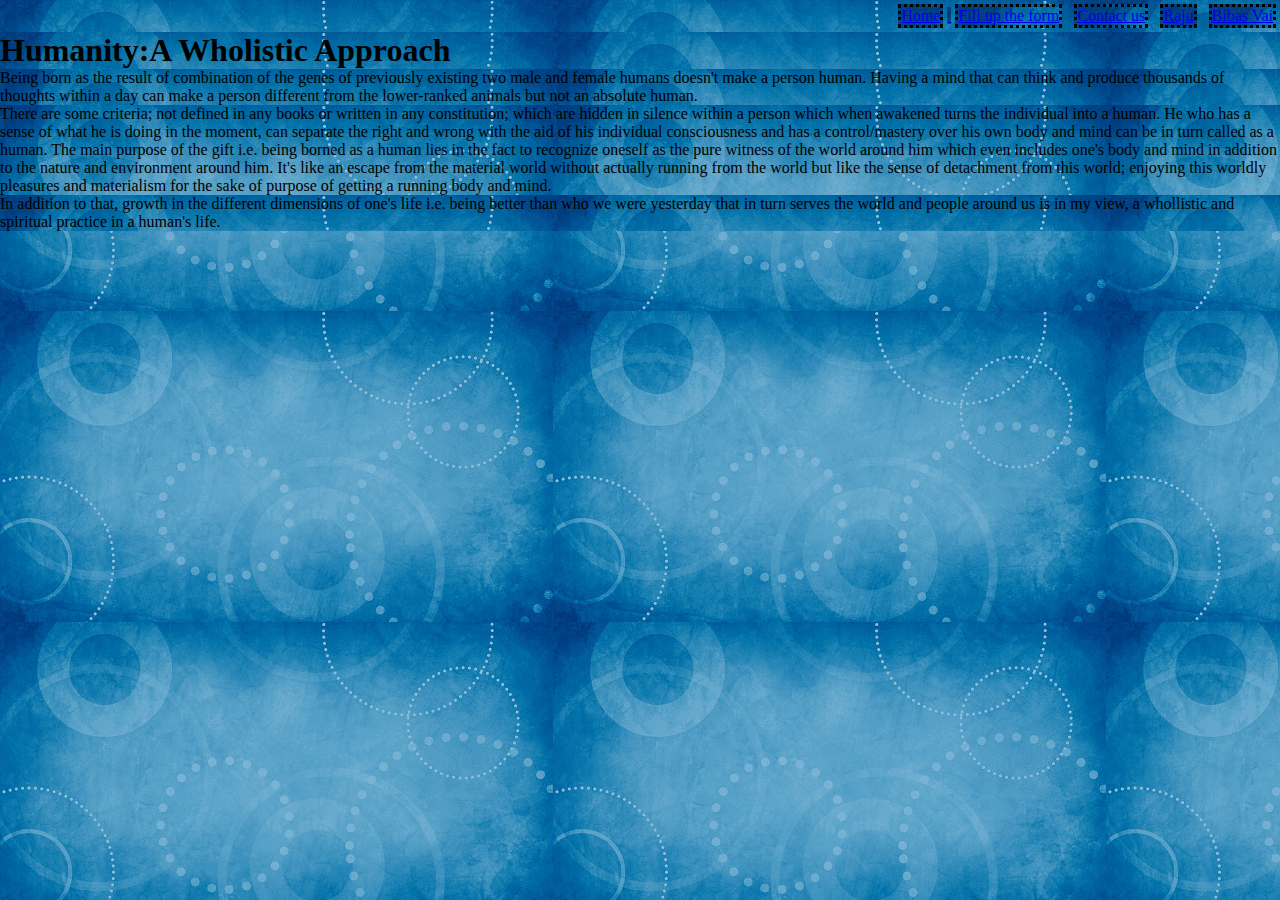
<file: index.html>
<!DOCTYPE html>
<html lang="en">
<head>
    <meta charset="UTF-8">
    <meta http-equiv="X-UA-Compatible" content="IE=edge">
    <meta name="viewport" content="width=device-width, initial-scale=1.0">
    <meta name="author" content="Pawan Subedi">
    <title>Humanity</title>
    <style>
        *{
            margin: 0;
            padding: 0;
            background-image: url('chill.jpg');
        }
      nav{
          text-align: right;
          scroll-padding-right: 5px;
        }
      li{   margin: 4px;
            border: 3px dotted black;
            display: inline-block;
            background-color: rgb(164, 164, 236);
            color: black;
        }
        main
        {
            background-color: aqua;
        }
        section{
            text-size: 20px;
        }
    </style>
</head>
<body>
    <header>
        <nav>
            <ul>
                <li><a href="index.html">Home</li>
                <li><a href="form.html" target="main">Fill up the form</a> </li>
                <li><a href="second.html">Contact us</a></li>
                <li><a href="raju.html">Raju</a></li>
                <li><a href="bibas.html">Bibas Vai</a></li>
                
            </ul>
        </nav>
    </header>
    <main>
        <section>
            <h1>Humanity:A Wholistic Approach </h1>
            <p>Being born as the result of combination of the genes of previously existing two male and female humans doesn't make a person human. Having a mind that can think and produce thousands of thoughts within a day can make a person different from the lower-ranked animals but not an absolute human.</p>
            <p> There are some criteria; not defined in any books or written in any constitution; which are hidden in silence within a person which when awakened turns the individual into a human. He who has a sense of what he is doing in the moment, can separate the right and wrong with the aid of his individual consciousness and has a control/mastery over his own body and mind can be in turn called as a human. The main purpose of the gift i.e. being borned as a human lies in the fact to recognize oneself as the pure witness of the world around him which even includes one's body and mind in addition to the nature and environment around him. It's like an escape from the material world without actually running from the world but like the sense of detachment from this world; enjoying this worldly pleasures and materialism for the sake of purpose of getting a running body and mind. </p>
            <p>In addition to that, growth in the different dimensions of one's life i.e. being better than who we were yesterday that in turn serves the world and people around us is in my view, a whollistic and spiritual practice in a human's life.</p>
        </section>
    </main>
    <footer></footer>
</body>
</html>
</file>
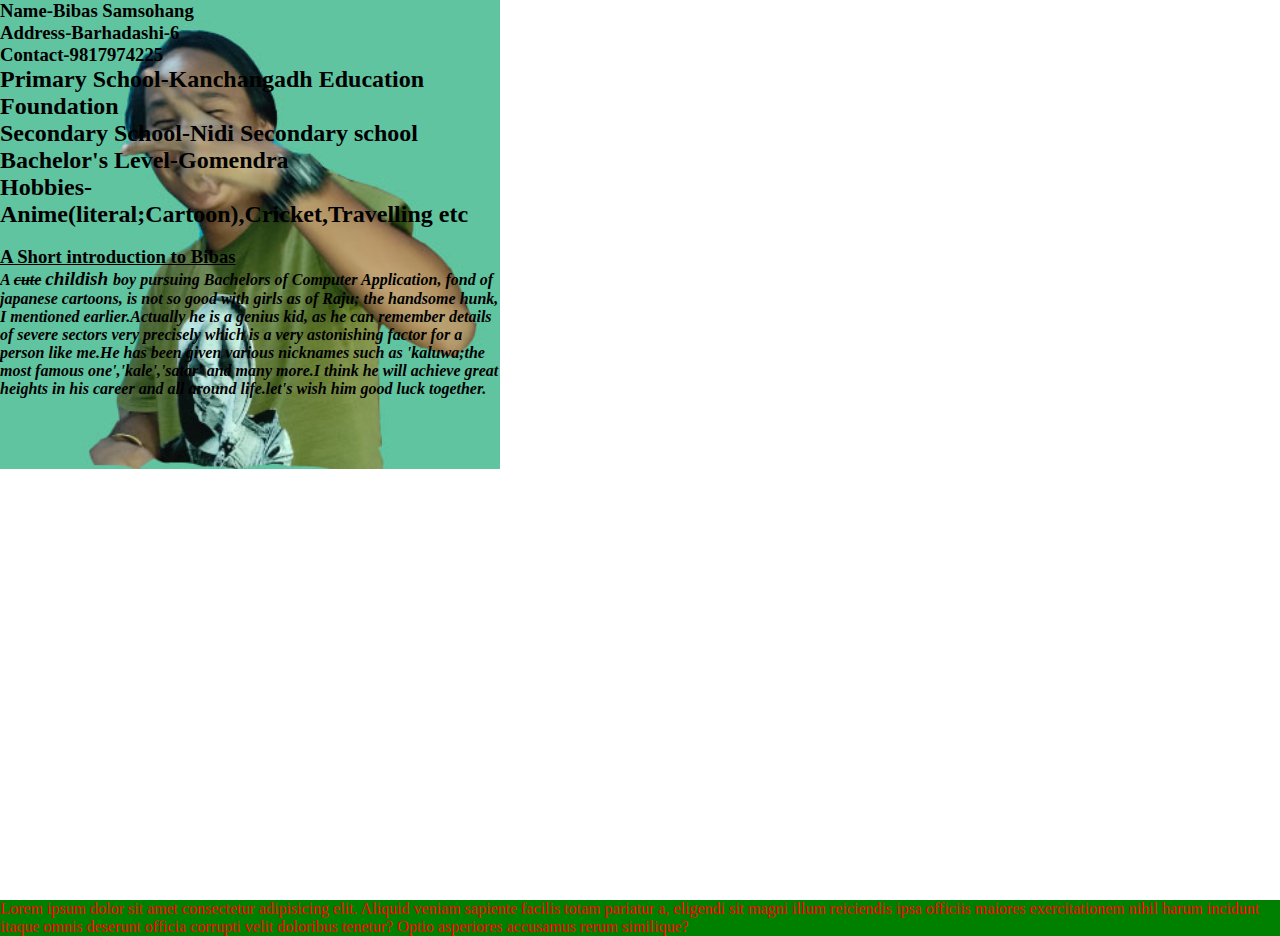
<file: bibas.html>
<!DOCTYPE html>
<html lang="en">
<head>
    <meta charset="UTF-8">
    <meta http-equiv="X-UA-Compatible" content="IE=edge">
    <meta name="viewport" content="width=device-width, initial-scale=1.0">
    <title>practice</title>
    <link rel="stylesheet" href="haha.css">
</head>
<body>
  <div class="red">
      <h3>Name-Bibas Samsohang</h3>
      <h3>Address-Barhadashi-6</h3>
      <h3>Contact-9817974225</h3>
      <h2>Primary School-Kanchangadh Education Foundation</h2>
      <h2>Secondary School-Nidi Secondary school</h2>
      <h2>Bachelor's Level-Gomendra</h2>
      <h2>Hobbies-Anime(literal;Cartoon),Cricket,Travelling etc</h2><br>
      <h3><u>A Short introduction to Bibas</u> </h3>
      <i><b><p>A <s>cute</s> <big>childish </big> boy pursuing Bachelors of Computer Application, fond of japanese cartoons, is not so good with girls as of Raju; the handsome hunk, I mentioned earlier.Actually he is a genius kid, as he can remember details of severe sectors very precisely which is a very astonishing factor for a person like me.He has been given various nicknames such as 'kaluwa;the most famous one','kale','satar' and many more.I think he will achieve great heights in his career and all around life.let's wish him good luck together.</p></b></i>
  </div>
  <div class="green">
      Lorem ipsum dolor sit amet consectetur adipisicing elit. Aliquid veniam sapiente facilis totam pariatur a, eligendi sit magni illum reiciendis ipsa officiis maiores exercitationem nihil harum incidunt itaque omnis deserunt officia corrupti velit doloribus tenetur? Optio asperiores accusamus rerum similique?
  </div>
</body>
</html>
</file>
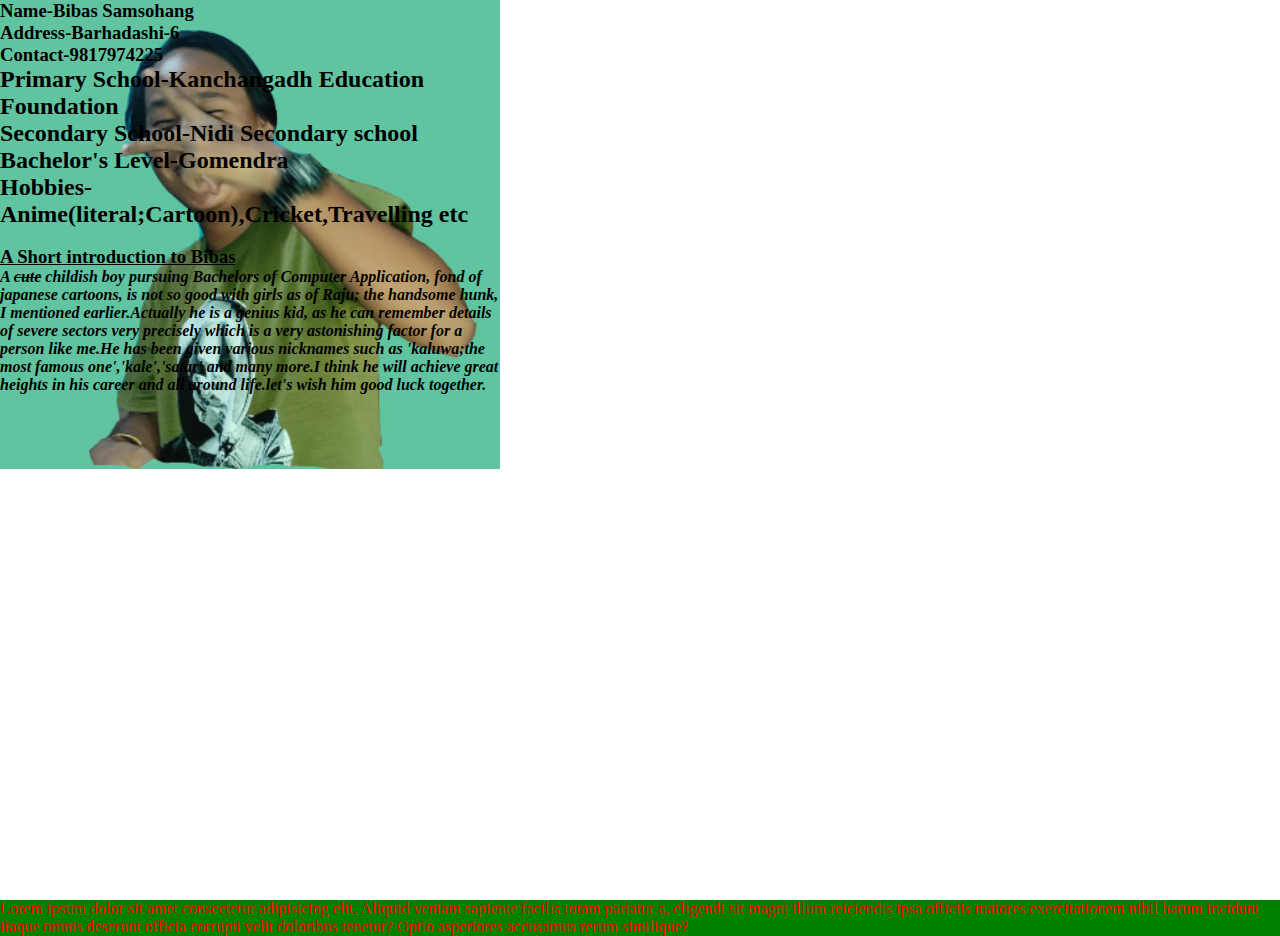
<file: css.html>
<!DOCTYPE html>
<html lang="en">
<head>
    <meta charset="UTF-8">
    <meta http-equiv="X-UA-Compatible" content="IE=edge">
    <meta name="viewport" content="width=device-width, initial-scale=1.0">
    <title>practice</title>
    <link rel="stylesheet" href="haha.css">
</head>
<body>
  <div class="red">
      <h3>Name-Bibas Samsohang</h3>
      <h3>Address-Barhadashi-6</h3>
      <h3>Contact-9817974225</h3>
      <h2>Primary School-Kanchangadh Education Foundation</h2>
      <h2>Secondary School-Nidi Secondary school</h2>
      <h2>Bachelor's Level-Gomendra</h2>
      <h2>Hobbies-Anime(literal;Cartoon),Cricket,Travelling etc</h2><br>
      <h3><u>A Short introduction to Bibas</u> </h3>
      <i><b><p>A <s>cute</s> childish boy pursuing Bachelors of Computer Application, fond of japanese cartoons, is not so good with girls as of Raju; the handsome hunk, I mentioned earlier.Actually he is a genius kid, as he can remember details of severe sectors very precisely which is a very astonishing factor for a person like me.He has been given various nicknames such as 'kaluwa;the most famous one','kale','satar' and many more.I think he will achieve great heights in his career and all around life.let's wish him good luck together.</p></b></i>
  </div>
  <div class="green">
      Lorem ipsum dolor sit amet consectetur adipisicing elit. Aliquid veniam sapiente facilis totam pariatur a, eligendi sit magni illum reiciendis ipsa officiis maiores exercitationem nihil harum incidunt itaque omnis deserunt officia corrupti velit doloribus tenetur? Optio asperiores accusamus rerum similique?
  </div>
</body>
</html>
</file>
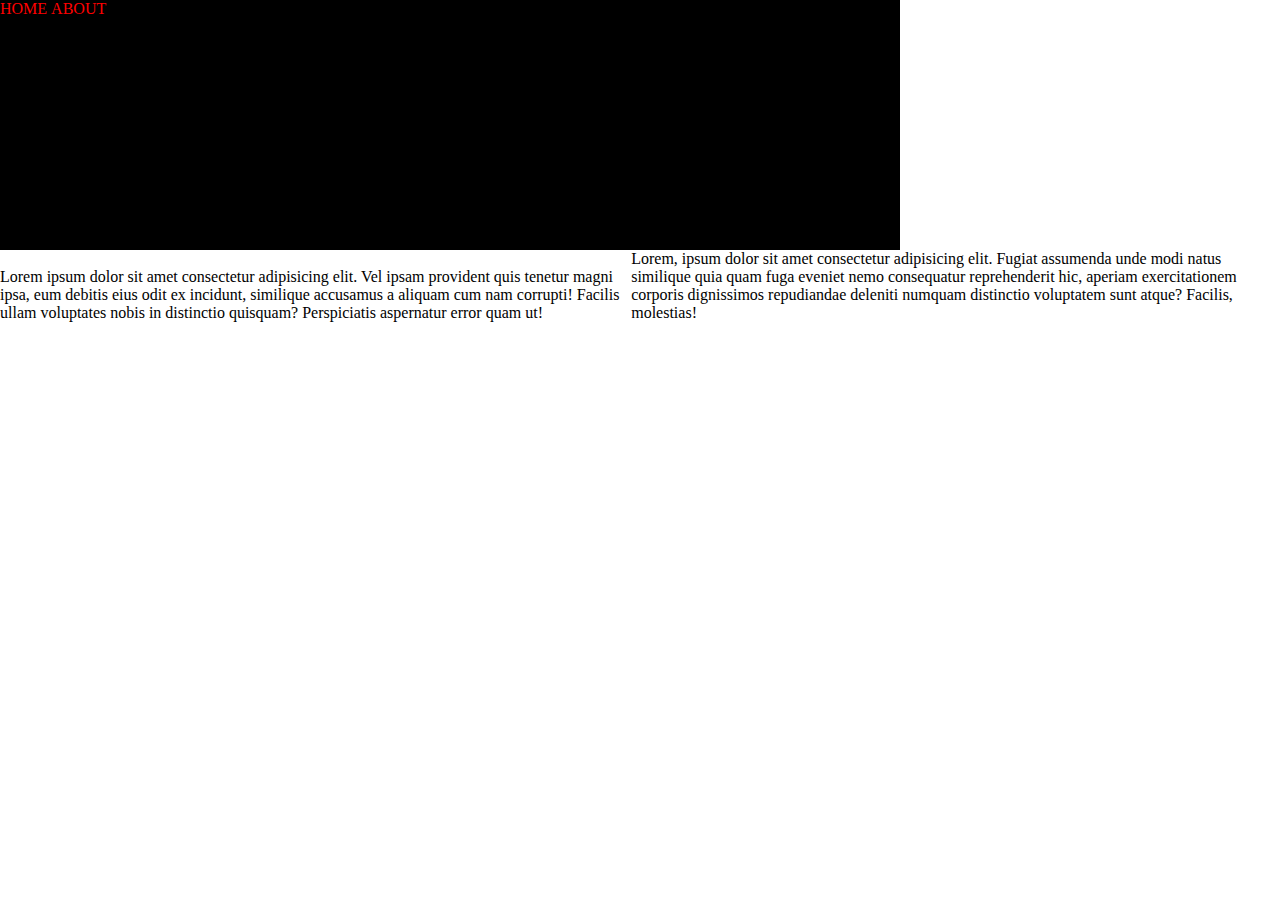
<file: layout.html>
<!DOCTYPE html>
<html lang="en">

<head>
    <meta charset="UTF-8">
    <meta http-equiv="X-UA-Compatible" content="IE=edge">
    <meta name="viewport" content="width=device-width, initial-scale=1.0">
    <title>chapter_four_practice_set</title>
    <style>
        * {
            margin: 0;
            padding: 0;

        }

        header{
            width: 900px;
            height: 250px;
            background-color: black;
            color: red;
            display: block;
            /* border: 50px solid black; */
        }
        header nav li{
            display: inline-block;
        }

        .red {
            height: 200px;
            width: 49%;
            display: inline-block;
        }

        .green {
            height: 200px;
            width: 50%;
            display: inline-block;
        }
    </style>
</head>
<body>
    <header>
        <nav>
            <li>HOME</li>
            <LI>ABOUT</LI>
        </nav>
    </header>
    <div class="red">Lorem ipsum dolor sit amet consectetur adipisicing elit. Vel ipsam provident quis tenetur magni ipsa, eum debitis eius odit ex incidunt, similique accusamus a aliquam cum nam corrupti! Facilis ullam voluptates nobis in distinctio quisquam? Perspiciatis aspernatur error quam ut!</div>
    <div class="green">
        Lorem, ipsum dolor sit amet consectetur adipisicing elit. Fugiat assumenda unde modi natus similique quia quam
        fuga eveniet nemo consequatur reprehenderit hic, aperiam exercitationem corporis dignissimos repudiandae
        deleniti numquam distinctio voluptatem sunt atque? Facilis, molestias!
    </div>
</body>

</html>
</file>
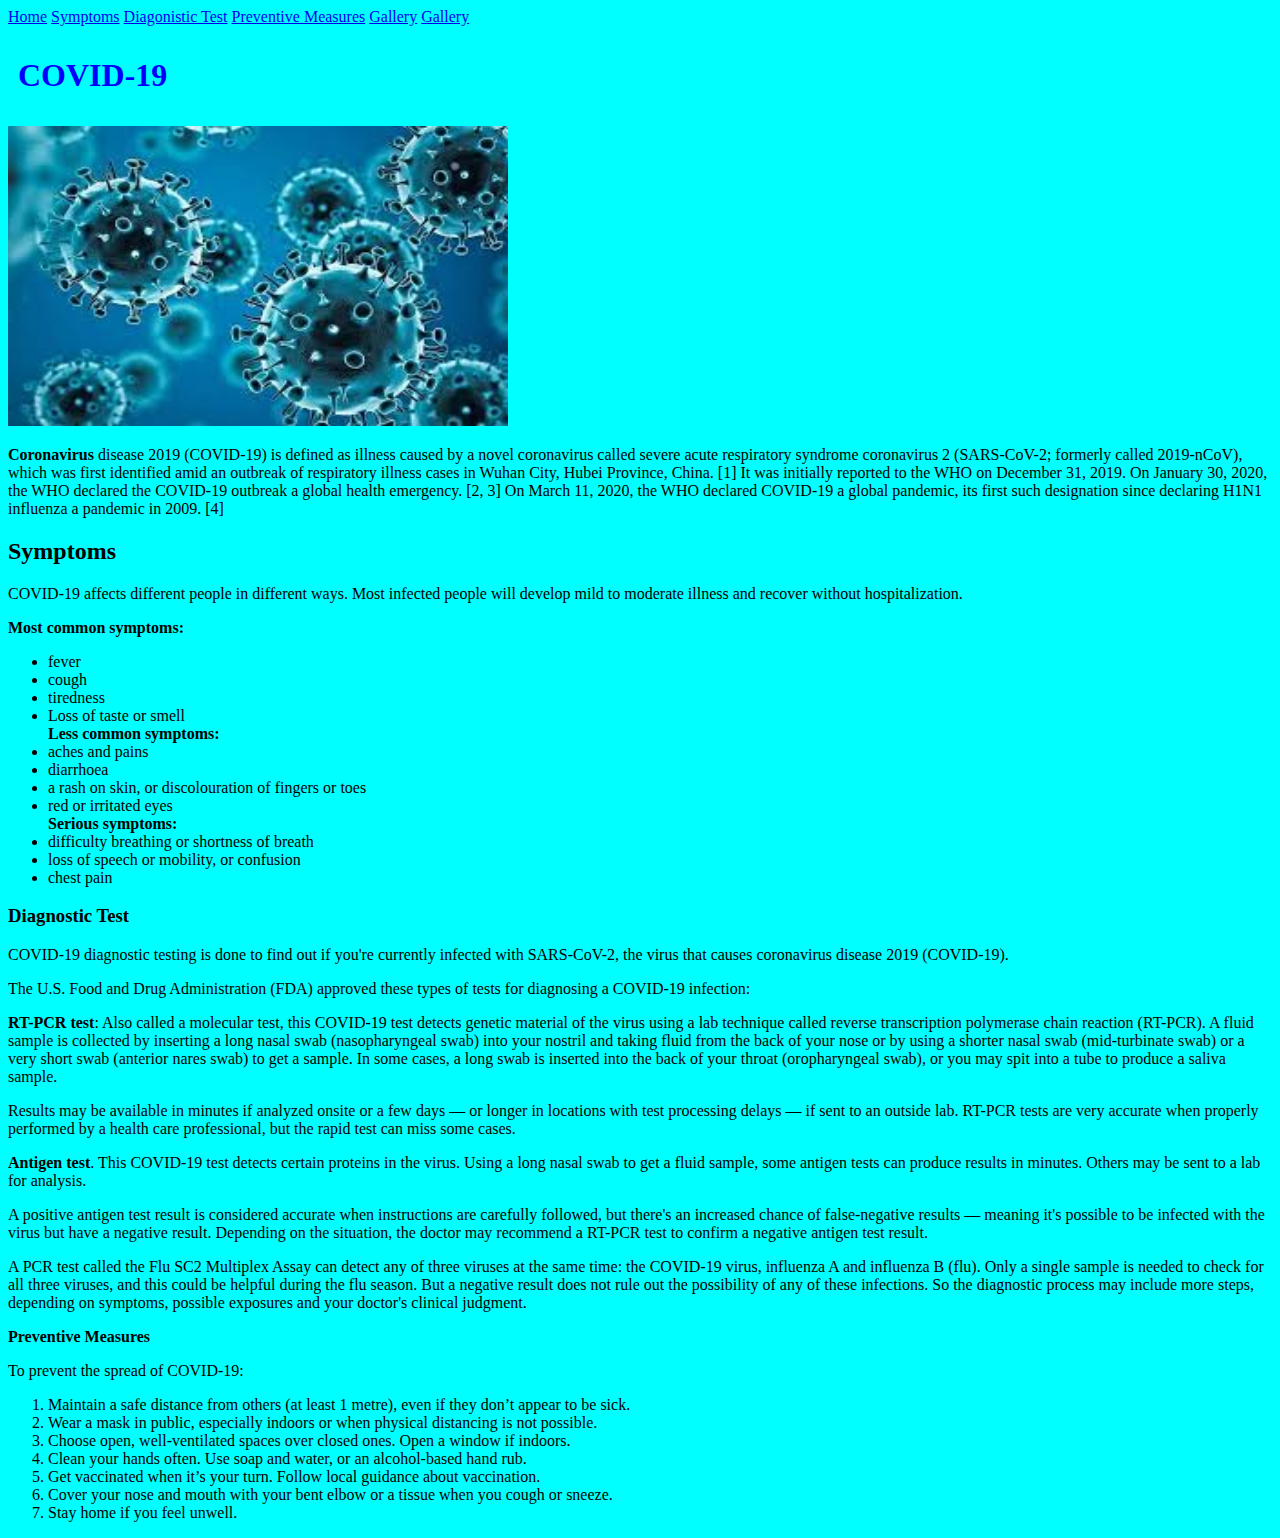
<file: madhuri_ko_saaman.html>
<!DOCTYPE html>
<html>
<head>
	<title>
       Covid-19
	</title>
	<style>
		h1{
			padding: 10px;
			color:blue;
			
		}
		body{
			background-color: aqua;
		}
	</style>

	</head>
<body>
	

	<a href="Home.html">Home</a>
	<a href="Symptoms.html">Symptoms</a>
	<a href="Diagnostic Test.html">Diagonistic Test</a>
	<a href="Preventive Measures.html">Preventive Measures</a>
	<a href="Gallery.html">Gallery</a>
<a href="patient list.html">Gallery</a>
<h1>COVID-19</h1>
     <img src="under.jpeg"height="300"width="500">

	<p title="Coronavirus"><b>Coronavirus</b> disease 2019 (COVID-19) is defined as illness caused by a novel coronavirus called severe acute respiratory syndrome coronavirus 2 (SARS-CoV-2; formerly called 2019-nCoV), which was first identified amid an outbreak of respiratory illness cases in Wuhan City, Hubei Province, China. [1] It was initially reported to the WHO on December 31, 2019. On January 30, 2020, the WHO declared the COVID-19 outbreak a global health emergency. [2, 3] On March 11, 2020, the WHO declared COVID-19 a global pandemic, its first such designation since declaring H1N1 influenza a pandemic in 2009. [4] </p>  
	
<!--Symptoms  -->

	<h2>Symptoms</h2>
	<p>COVID-19 affects different people in different ways. Most infected people will develop mild to moderate illness and recover without hospitalization.</p>

<b>Most common symptoms:</b>
<ul>
<li>fever</li>
<li>cough</li>
<li>tiredness</li>
<li>Loss of taste or smell</li>
<b>Less common symptoms:</b>
<li>aches and pains</li>
<li>diarrhoea</li>
<li>a rash on skin, or discolouration of fingers or toes</li>
<li>red or irritated eyes</li>
<b>Serious symptoms:</b>
<li>difficulty breathing or shortness of breath</li>
<li>loss of speech or mobility, or confusion</li>
<li>chest pain</li>
</ul>
<h3>Diagnostic Test</h3>
<p>COVID-19 diagnostic testing is done to find out if you're currently infected with SARS-CoV-2, the virus that causes coronavirus disease 2019 (COVID-19).</p>

<p>The U.S. Food and Drug Administration (FDA) approved these types of tests for diagnosing a COVID-19 infection:</p>

<p title="Diagnostic Test"><b>RT-PCR test</b>: Also called a molecular test, this COVID-19 test detects genetic material of the virus using a lab technique called reverse transcription polymerase chain reaction (RT-PCR). A fluid sample is collected by inserting a long nasal swab (nasopharyngeal swab) into your nostril and taking fluid from the back of your nose or by using a shorter nasal swab (mid-turbinate swab) or a very short swab (anterior nares swab) to get a sample. In some cases, a long swab is inserted into the back of your throat (oropharyngeal swab), or you may spit into a tube to produce a saliva sample.</p>

<p>Results may be available in minutes if analyzed onsite or a few days — or longer in locations with test processing delays — if sent to an outside lab. RT-PCR tests are very accurate when properly performed by a health care professional, but the rapid test can miss some cases.</p>

<p><b>Antigen test</b>. This COVID-19 test detects certain proteins in the virus. Using a long nasal swab to get a fluid sample, some antigen tests can produce results in minutes. Others may be sent to a lab for analysis.</p>

<p>A positive antigen test result is considered accurate when instructions are carefully followed, but there's an increased chance of false-negative results — meaning it's possible to be infected with the virus but have a negative result. Depending on the situation, the doctor may recommend a RT-PCR test to confirm a negative antigen test result.</p>

<p>A PCR test called the Flu SC2 Multiplex Assay can detect any of three viruses at the same time: the COVID-19 virus, influenza A and influenza B (flu). Only a single sample is needed to check for all three viruses, and this could be helpful during the flu season. But a negative result does not rule out the possibility of any of these infections. So the diagnostic process may include more steps, depending on symptoms, possible exposures and your doctor's clinical judgment.</p>
<p><b>Preventive Measures</b></p>
To prevent the spread of COVID-19:
<ol>
<li>Maintain a safe distance from others (at least 1 metre), even if they don’t appear to be sick.</li>
<li>Wear a mask in public, especially indoors or when physical distancing is not possible.</li>
<li>Choose open, well-ventilated spaces over closed ones. Open a window if indoors.</li>
<li>Clean your hands often. Use soap and water, or an alcohol-based hand rub.</li>
<li>Get vaccinated when it’s your turn. Follow local guidance about vaccination.</li>
<li>Cover your nose and mouth with your bent elbow or a tissue when you cough or sneeze.</li>
<li>Stay home if you feel unwell.</li>
</ol>


</body>
</html>
</file>
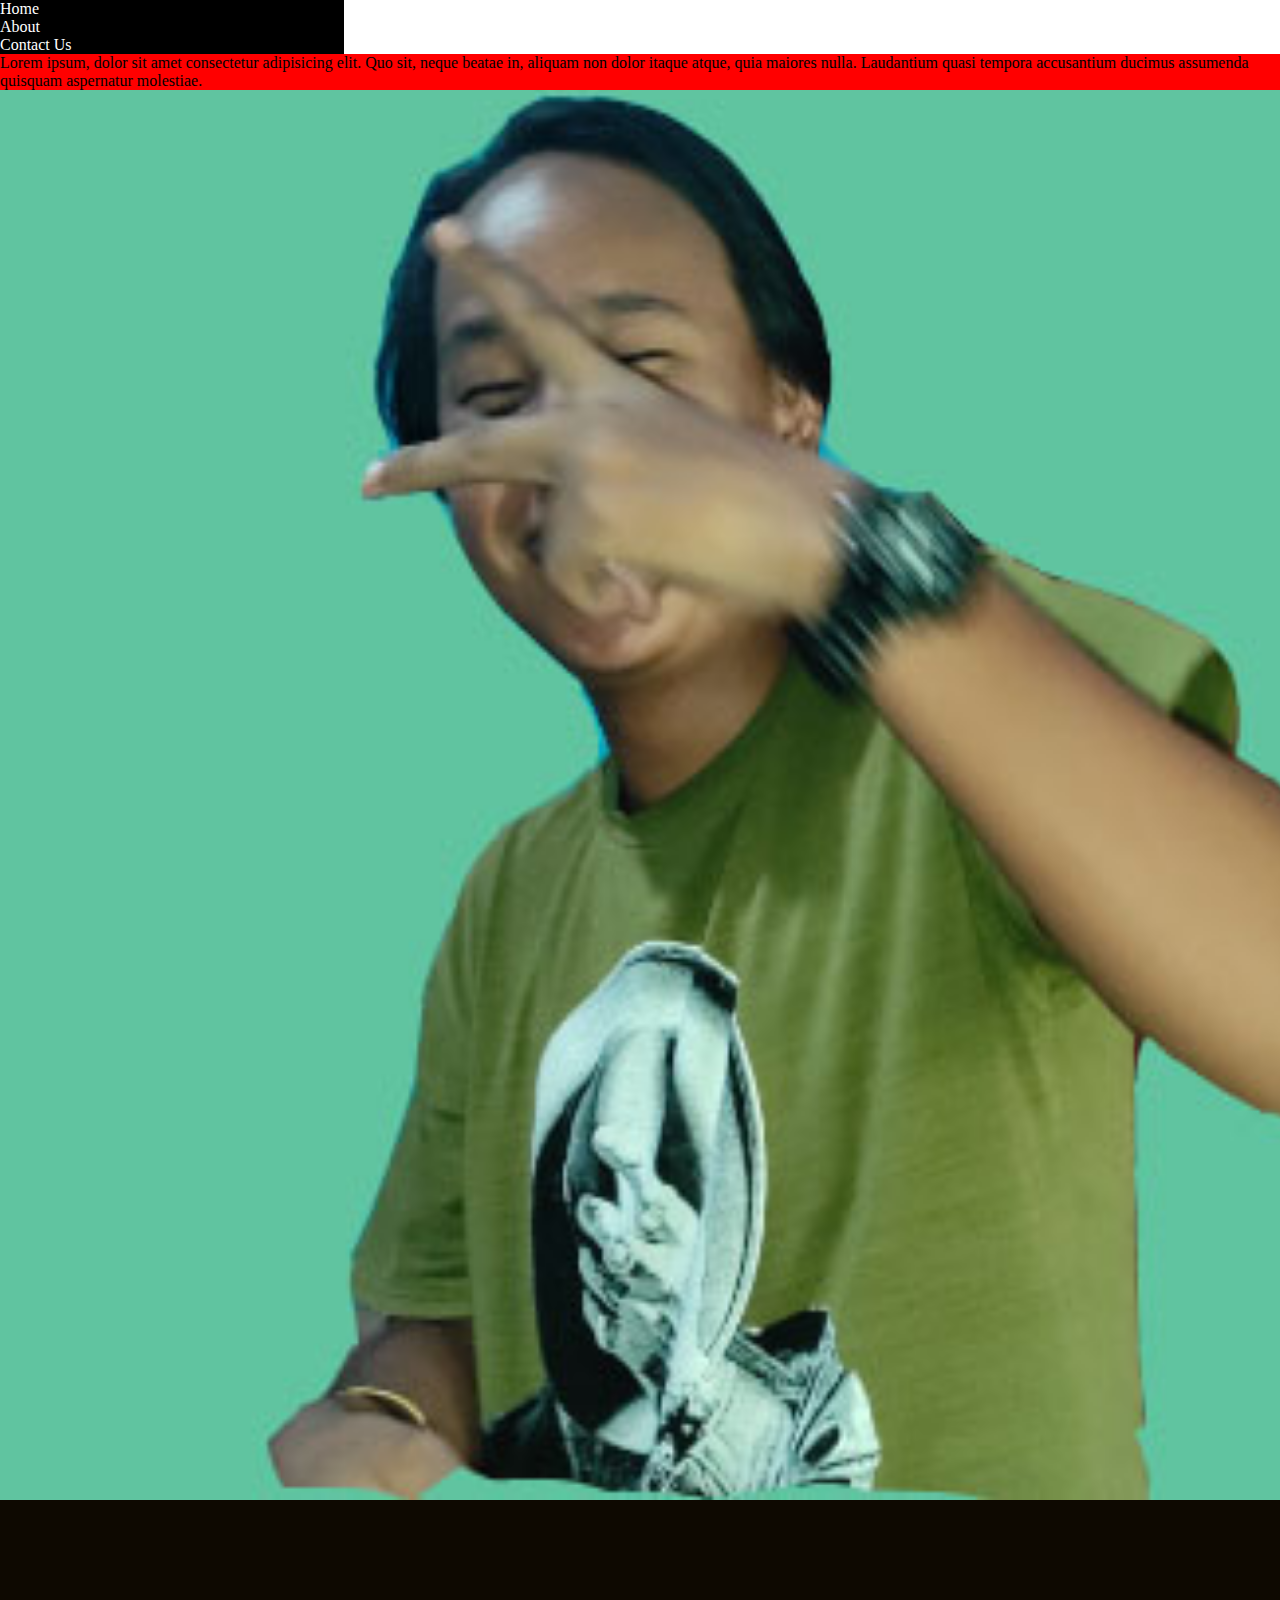
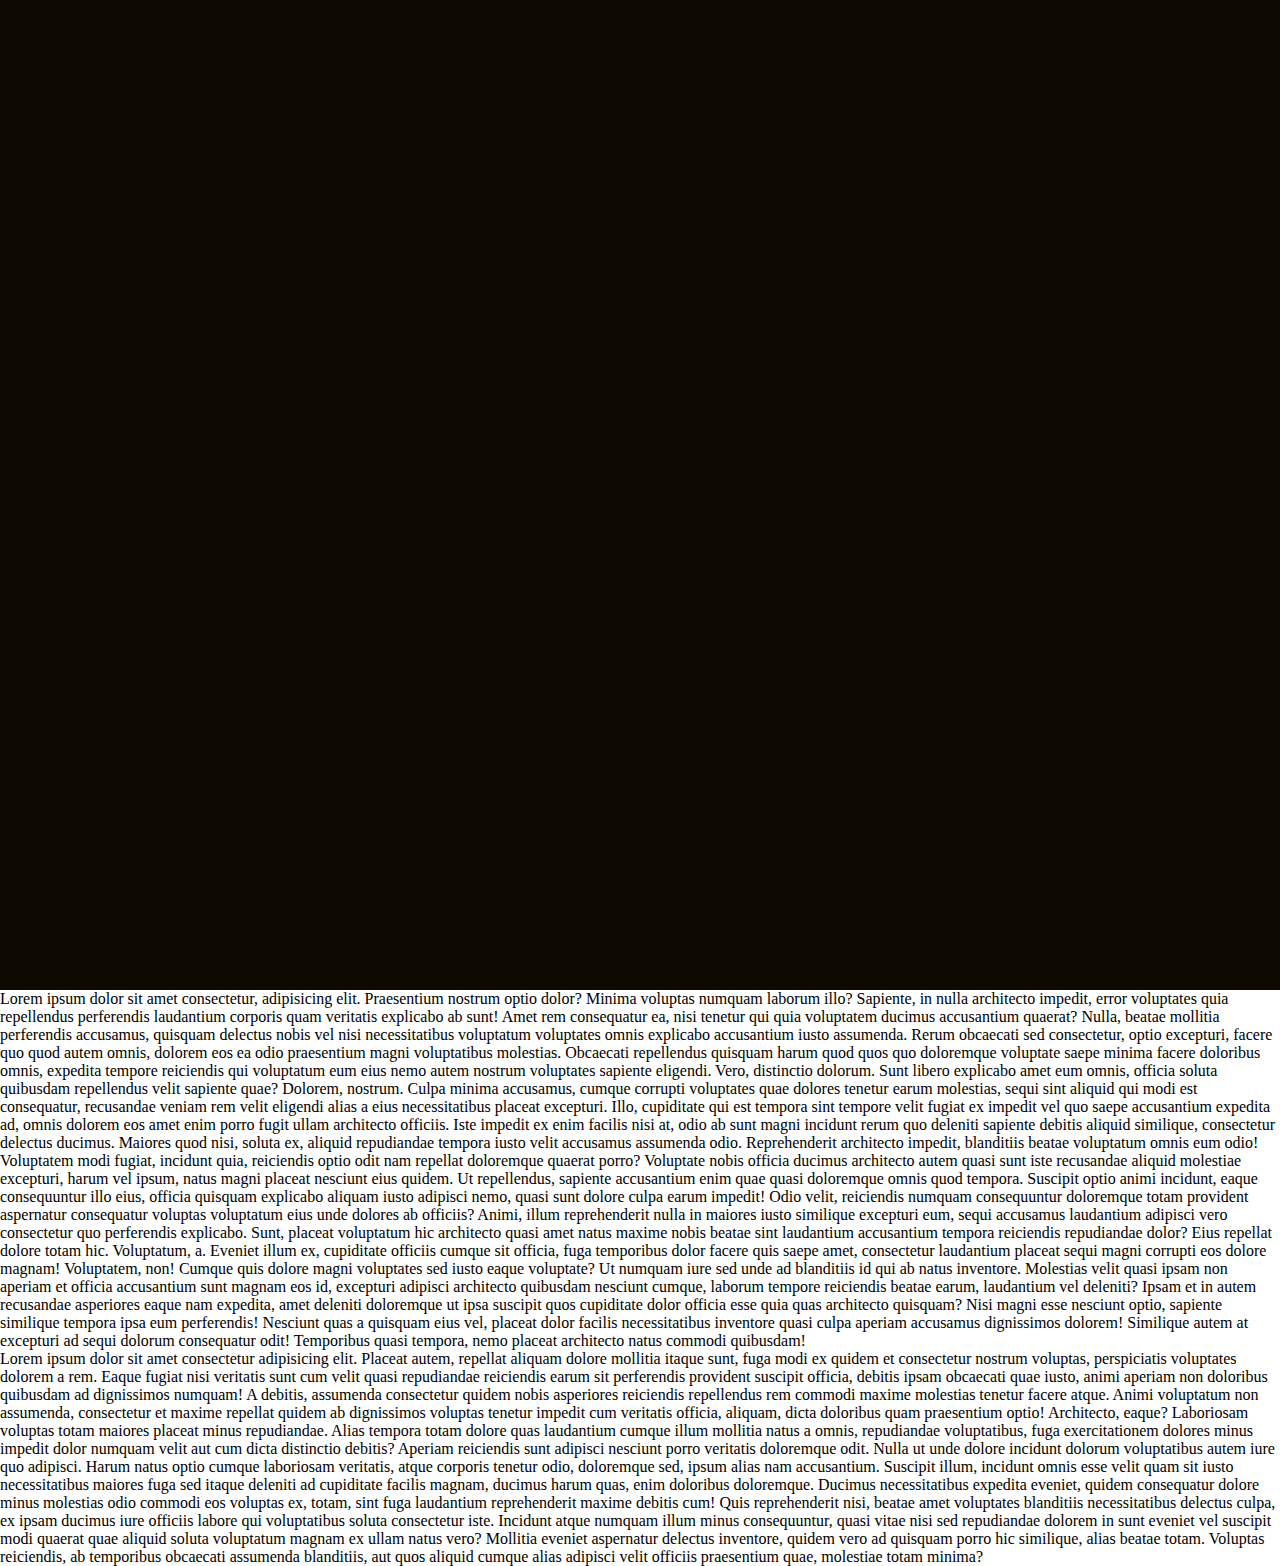
<file: navigationbar.html>
<!DOCTYPE html>
<html lang="en">
<head>
    <meta charset="UTF-8">
    <meta http-equiv="X-UA-Compatible" content="IE=edge">
    <meta name="viewport" content="width=device-width, initial-scale=1.0">
    <title>NavigationBar</title>
    <style>
        ul{
            background-color: black;
            color: white;
            width: 344px;
        }
        *{
            margin: 0;
            padding: 0;
        }
        .main{
            background-color: red;
        }
        .image{
            width: 2500px;    
            height: 2500px;
            background-image: url(kale.jpg);
            background-repeat: no-repeat;
            background-color: rgb(14, 9, 1);
            background-size: 1500px 1500px;
            background-attachment: fixed;

        }
    </style>
</head>
<body>
    <nav>
        <ul>
            <li>Home</li>
            <li>About</li>
            <li>Contact Us</li>
        </ul>
    </nav>
    <div class="main">Lorem ipsum, dolor sit amet consectetur adipisicing elit. Quo sit, neque beatae in, aliquam non dolor itaque atque, quia maiores nulla. Laudantium quasi tempora accusantium ducimus assumenda quisquam aspernatur molestiae.</div>
    <div class="image">
        
    </div>
    <div>Lorem ipsum dolor sit amet consectetur, adipisicing elit. Praesentium nostrum optio dolor? Minima voluptas numquam laborum illo? Sapiente, in nulla architecto impedit, error voluptates quia repellendus perferendis laudantium corporis quam veritatis explicabo ab sunt! Amet rem consequatur ea, nisi tenetur qui quia voluptatem ducimus accusantium quaerat? Nulla, beatae mollitia perferendis accusamus, quisquam delectus nobis vel nisi necessitatibus voluptatum voluptates omnis explicabo accusantium iusto assumenda. Rerum obcaecati sed consectetur, optio excepturi, facere quo quod autem omnis, dolorem eos ea odio praesentium magni voluptatibus molestias. Obcaecati repellendus quisquam harum quod quos quo doloremque voluptate saepe minima facere doloribus omnis, expedita tempore reiciendis qui voluptatum eum eius nemo autem nostrum voluptates sapiente eligendi. Vero, distinctio dolorum. Sunt libero explicabo amet eum omnis, officia soluta quibusdam repellendus velit sapiente quae? Dolorem, nostrum. Culpa minima accusamus, cumque corrupti voluptates quae dolores tenetur earum molestias, sequi sint aliquid qui modi est consequatur, recusandae veniam rem velit eligendi alias a eius necessitatibus placeat excepturi. Illo, cupiditate qui est tempora sint tempore velit fugiat ex impedit vel quo saepe accusantium expedita ad, omnis dolorem eos amet enim porro fugit ullam architecto officiis. Iste impedit ex enim facilis nisi at, odio ab sunt magni incidunt rerum quo deleniti sapiente debitis aliquid similique, consectetur delectus ducimus. Maiores quod nisi, soluta ex, aliquid repudiandae tempora iusto velit accusamus assumenda odio. Reprehenderit architecto impedit, blanditiis beatae voluptatum omnis eum odio! Voluptatem modi fugiat, incidunt quia, reiciendis optio odit nam repellat doloremque quaerat porro? Voluptate nobis officia ducimus architecto autem quasi sunt iste recusandae aliquid molestiae excepturi, harum vel ipsum, natus magni placeat nesciunt eius quidem. Ut repellendus, sapiente accusantium enim quae quasi doloremque omnis quod tempora. Suscipit optio animi incidunt, eaque consequuntur illo eius, officia quisquam explicabo aliquam iusto adipisci nemo, quasi sunt dolore culpa earum impedit! Odio velit, reiciendis numquam consequuntur doloremque totam provident aspernatur consequatur voluptas voluptatum eius unde dolores ab officiis? Animi, illum reprehenderit nulla in maiores iusto similique excepturi eum, sequi accusamus laudantium adipisci vero consectetur quo perferendis explicabo. Sunt, placeat voluptatum hic architecto quasi amet natus maxime nobis beatae sint laudantium accusantium tempora reiciendis repudiandae dolor? Eius repellat dolore totam hic. Voluptatum, a. Eveniet illum ex, cupiditate officiis cumque sit officia, fuga temporibus dolor facere quis saepe amet, consectetur laudantium placeat sequi magni corrupti eos dolore magnam! Voluptatem, non! Cumque quis dolore magni voluptates sed iusto eaque voluptate? Ut numquam iure sed unde ad blanditiis id qui ab natus inventore. Molestias velit quasi ipsam non aperiam et officia accusantium sunt magnam eos id, excepturi adipisci architecto quibusdam nesciunt cumque, laborum tempore reiciendis beatae earum, laudantium vel deleniti? Ipsam et in autem recusandae asperiores eaque nam expedita, amet deleniti doloremque ut ipsa suscipit quos cupiditate dolor officia esse quia quas architecto quisquam? Nisi magni esse nesciunt optio, sapiente similique tempora ipsa eum perferendis! Nesciunt quas a quisquam eius vel, placeat dolor facilis necessitatibus inventore quasi culpa aperiam accusamus dignissimos dolorem! Similique autem at excepturi ad sequi dolorum consequatur odit! Temporibus quasi tempora, nemo placeat architecto natus commodi quibusdam!</div>

    <div>Lorem ipsum dolor sit amet consectetur adipisicing elit. Placeat autem, repellat aliquam dolore mollitia itaque sunt, fuga modi ex quidem et consectetur nostrum voluptas, perspiciatis voluptates dolorem a rem. Eaque fugiat nisi veritatis sunt cum velit quasi repudiandae reiciendis earum sit perferendis provident suscipit officia, debitis ipsam obcaecati quae iusto, animi aperiam non doloribus quibusdam ad dignissimos numquam! A debitis, assumenda consectetur quidem nobis asperiores reiciendis repellendus rem commodi maxime molestias tenetur facere atque. Animi voluptatum non assumenda, consectetur et maxime repellat quidem ab dignissimos voluptas tenetur impedit cum veritatis officia, aliquam, dicta doloribus quam praesentium optio! Architecto, eaque? Laboriosam voluptas totam maiores placeat minus repudiandae. Alias tempora totam dolore quas laudantium cumque illum mollitia natus a omnis, repudiandae voluptatibus, fuga exercitationem dolores minus impedit dolor numquam velit aut cum dicta distinctio debitis? Aperiam reiciendis sunt adipisci nesciunt porro veritatis doloremque odit. Nulla ut unde dolore incidunt dolorum voluptatibus autem iure quo adipisci. Harum natus optio cumque laboriosam veritatis, atque corporis tenetur odio, doloremque sed, ipsum alias nam accusantium. Suscipit illum, incidunt omnis esse velit quam sit iusto necessitatibus maiores fuga sed itaque deleniti ad cupiditate facilis magnam, ducimus harum quas, enim doloribus doloremque. Ducimus necessitatibus expedita eveniet, quidem consequatur dolore minus molestias odio commodi eos voluptas ex, totam, sint fuga laudantium reprehenderit maxime debitis cum! Quis reprehenderit nisi, beatae amet voluptates blanditiis necessitatibus delectus culpa, ex ipsam ducimus iure officiis labore qui voluptatibus soluta consectetur iste. Incidunt atque numquam illum minus consequuntur, quasi vitae nisi sed repudiandae dolorem in sunt eveniet vel suscipit modi quaerat quae aliquid soluta voluptatum magnam ex ullam natus vero? Mollitia eveniet aspernatur delectus inventore, quidem vero ad quisquam porro hic similique, alias beatae totam. Voluptas reiciendis, ab temporibus obcaecati assumenda blanditiis, aut quos aliquid cumque alias adipisci velit officiis praesentium quae, molestiae totam minima?</div>
</body>
</html>
</file>
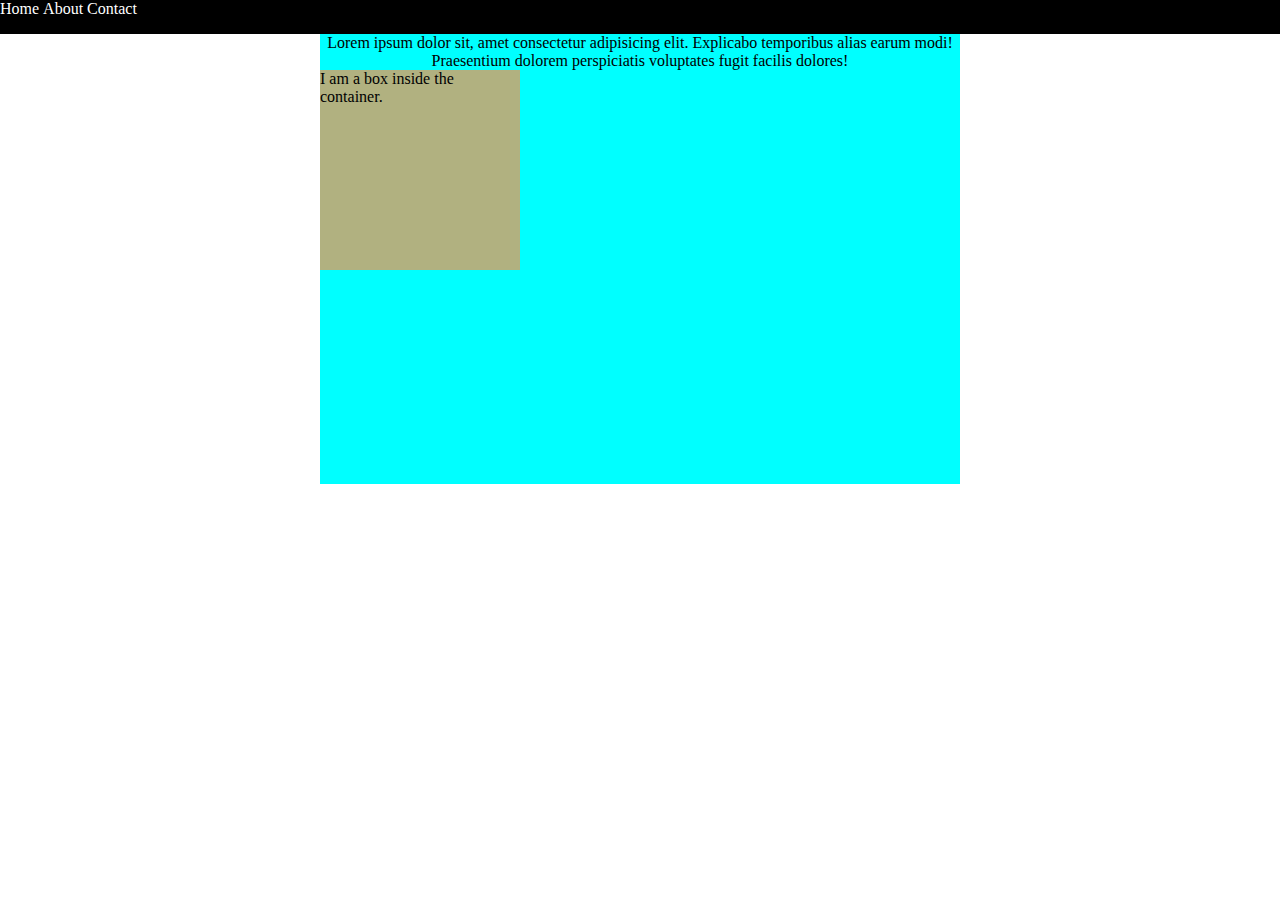
<file: position.html>
<!DOCTYPE html>
<html lang="en">
<head>
    <meta charset="UTF-8">
    <meta http-equiv="X-UA-Compatible" content="IE=edge">
    <meta name="viewport" content="width=device-width, initial-scale=1.0">
    <title>Document</title>
    <style>
        *{
           margin: 0;
           padding: 0;
        }
        li{
    display: inline;
}
header{
    background-color: black;
    color: white;
    height: 34px;
}
.container{
    background-color:aqua;
    height: 50vh;
    width: 50vw;
    margin: auto;

}
p{
    text-align: center;
}
.box{
    height: 200px;
    width: 200px;
    background-color: rgb(177, 177, 128);
    position: relative;
}
    </style>
</head>
<body>
    <header>
        <nav>
            <ul>
                <li>Home</li>
                <li>About</li>
                <li>Contact</li>
            </ul>
        </nav>
    </header>
    <div class="container">
       <p class="ok">Lorem ipsum dolor sit, amet consectetur adipisicing elit. Explicabo temporibus alias earum modi! Praesentium dolorem perspiciatis voluptates fugit facilis dolores!</p> 
       <div class="box">
           I am a box inside the container.
       </div>
    </div>
</body>
</html>
</file>
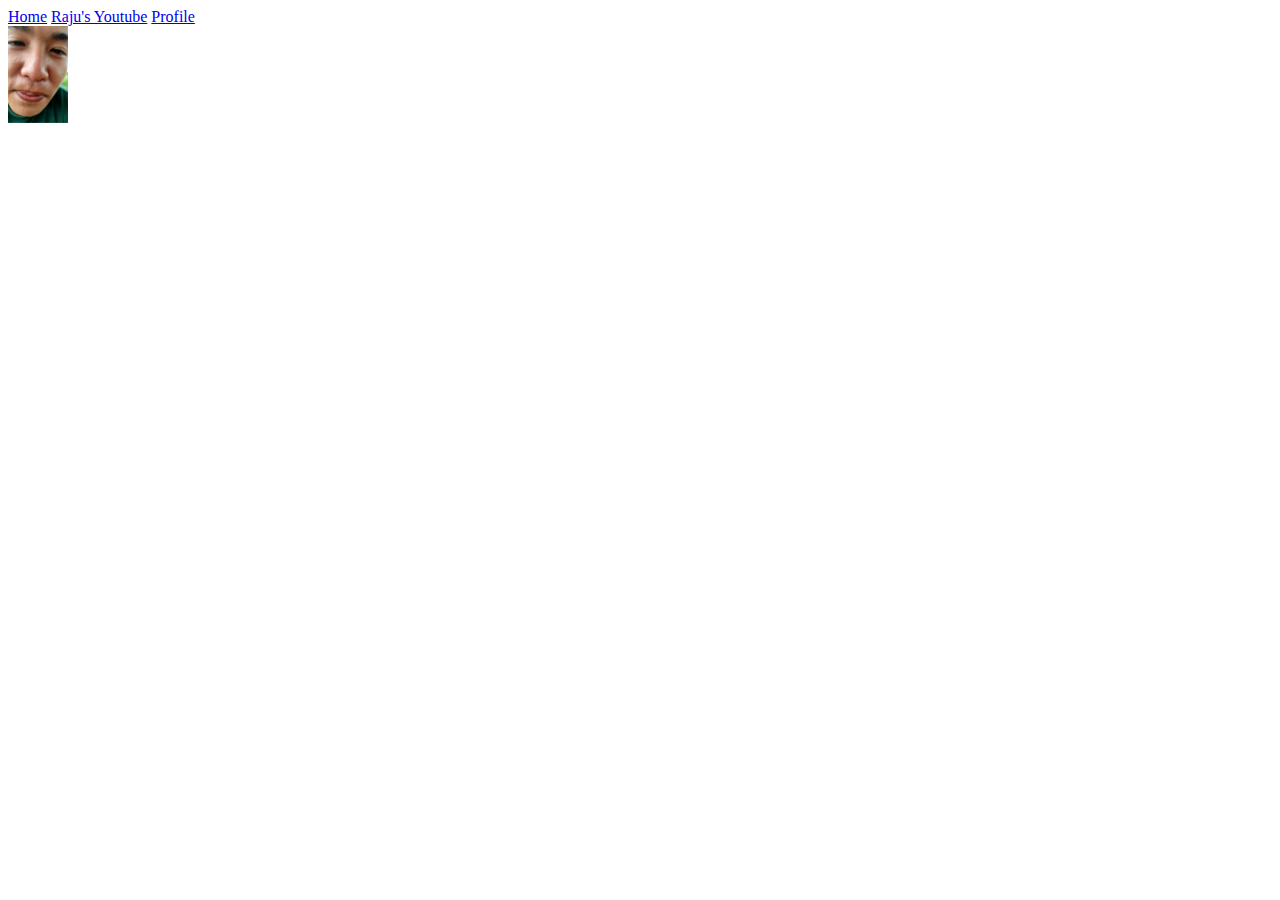
<file: raju.html>
<!DOCTYPE html>
<html lang="en">
<head>
    <meta charset="UTF-8">
    <meta http-equiv="X-UA-Compatible" content="IE=edge">
    <meta name="viewport" content="width=device-width, initial-scale=1.0">
    <title>Raju Sharukh</title>
</head>
<body>
    <section>
        <nav>
            <a href="raju.html">Home</a>
            <a href="https://www.youtube.com/channel/UCMf0OLJE-DIZ-y5sxIu2oqQ">Raju's Youtube</a>
            <a href="humanity.html">Profile</a><br>
            <img src="vuda.jpg" alt="Tongrangay" width="60px">
        </nav>
    </section>
</body>
</html>
</file>
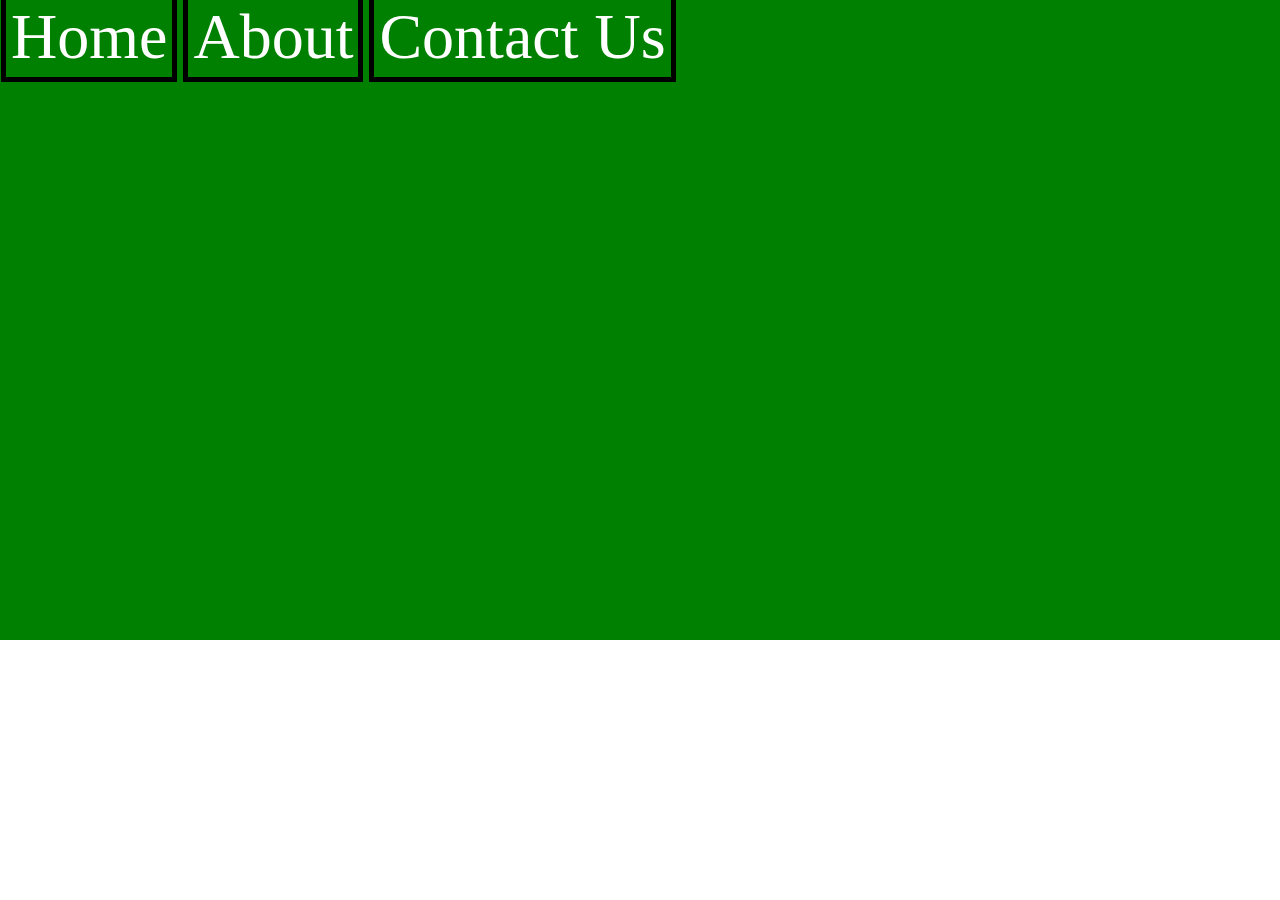
<file: responsiveness.html>
<!DOCTYPE html>
<html lang="en">
  <head>
    <meta charset="UTF-8" />
    <meta http-equiv="X-UA-Compatible" content="IE=edge" />
    <meta name="viewport" content="width=device-width, initial-scale=1.0" />
    <title>Document</title>
    <style>
      * {
        margin: 0;
        padding: 0;
      }
      header {
        background-color: green;
        color: white;
        height:50vw;
        /* font-size: 10vh; */
      }
      li {
        padding: 5px;
        display: inline;
        margin: 1px;
        border: 5px solid black;
        font-size: 5vw;
      }
    </style>
  </head>
  <body>
    <header>
      <nav>
        <ul>
          <li>Home</li>
          <li>About</li>
          <li>Contact Us</li>
        </ul>
      </nav>
    </header>
  </body>
</html>
</file>
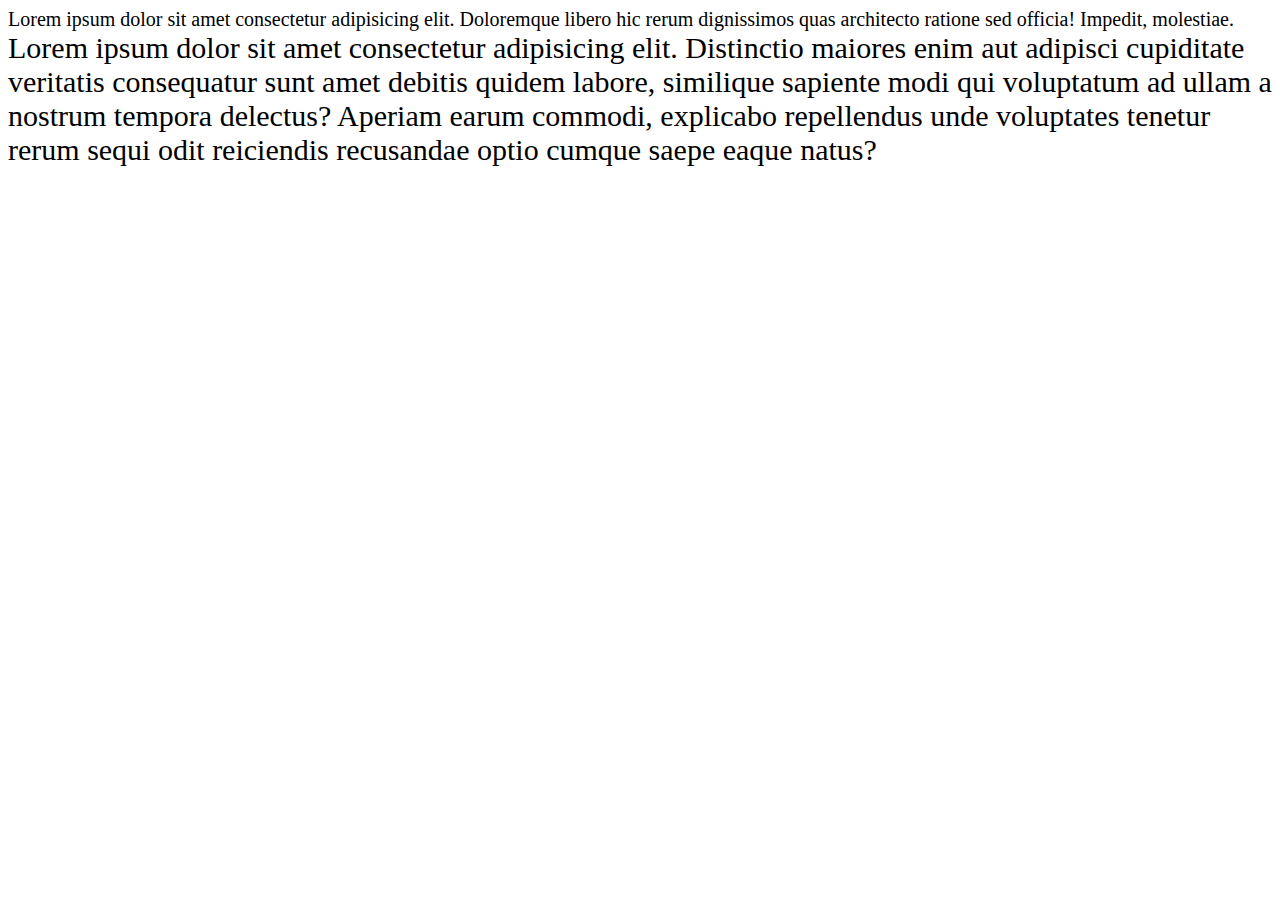
<file: units.html>
<!DOCTYPE html>
<html lang="en">
<head>
    <meta charset="UTF-8">
    <meta http-equiv="X-UA-Compatible" content="IE=edge">
    <meta name="viewport" content="width=device-width, initial-scale=1.0">
    <title>Document</title>
    <style>
        .a{
            font-size: 20px;
        }
        .b{
            font-size: 30px;
        }
        
    </style>
</head>
<body>
    <div class="a">Lorem ipsum dolor sit amet consectetur adipisicing elit. Doloremque libero hic rerum dignissimos quas architecto ratione sed officia! Impedit, molestiae.</div>
    <div class="b">Lorem ipsum dolor sit amet consectetur adipisicing elit. Distinctio maiores enim aut adipisci cupiditate veritatis consequatur sunt amet debitis quidem labore, similique sapiente modi qui voluptatum ad ullam a nostrum tempora delectus? Aperiam earum commodi, explicabo repellendus unde voluptates tenetur rerum sequi odit reiciendis recusandae optio cumque saepe eaque natus?</div>
</body>
</html>
</file>
<file: haha.css>
.red{
    color: black;
    width: 500px;
    height: 900px;
    background-image: url('kale.jpg');
    background-size: contain;
    background-position: top;
    background-repeat: no-repeat;
    background-attachment: local;
    

}
.green{
    background-color: green;
    color: red;
}
*{
    margin: 0;
    padding: 0;
}
</file>
